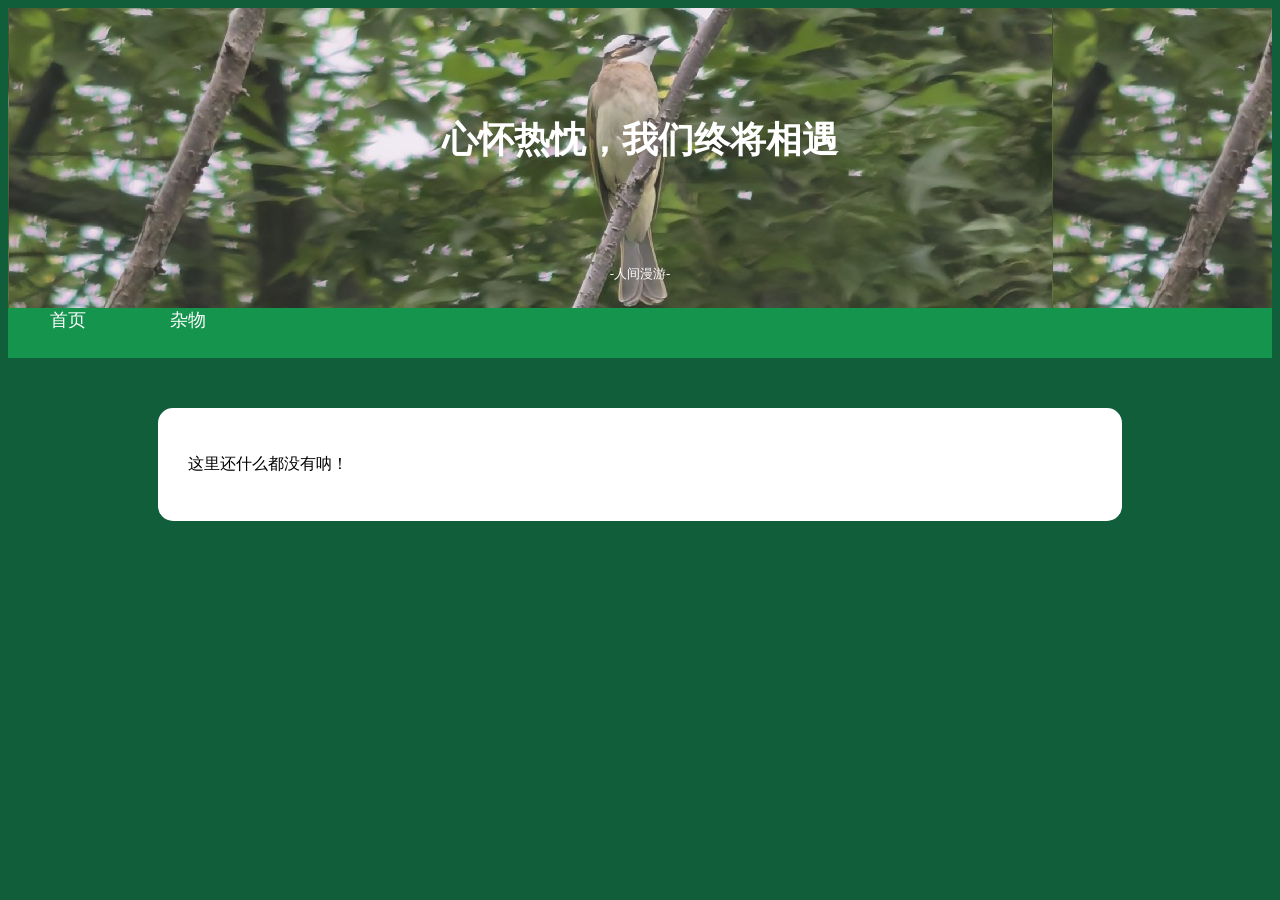
<file: index.html>
<!DOCTYPE html>
<html>
    <head>
        <meta charset="utf-8">
        <title>GuAn3Na</title>
        <link type="text/css" rel="stylesheet" href="guan3na-styles.css">
    </head>

    <body style="background-color: rgb(16,95,58);">
        <!--头部-->
<div class="header">
        <br>
        <br>
        <br>
        <br>
    <h1>心怀热忱，我们终将相遇</h1>
    <br>
    <br>
    <br>
    <p style="font-size: small">-人间漫游-</p>  
</div>
<!--导航栏-->
<div class="nav">
    <ul>
        <li><a href="https://guan3na.github.io/">首页</a></li>
        <li><a href="https://guan3na.github.io/resources">杂物</a></li>
    </ul>
</div>
<!--主体--><!--记得换图片 加图标-->
    <div class="card">
        <p>这里还什么都没有呐！</p>
    </div>
</div>
    </body>


</html>
</file>
<file: guan3na-styles.css>
h2{
    text-align: center;
    color: white;
}
a{
    color: rgb(21, 148, 78);
}
a:hover{
    color: rgb(28, 173, 93);
}
.header{
    background-image: url(header.jpg);
    color: white;
    font-size: large;
    height: 300px;
    text-align: center;
    margin: 0;
    padding: 0;
}
.nav li a{
    text-decoration: none;
    text-align: center;
    display: block;
    width: 120px;
    font-size: large;
    color: white;
    height: 50px ;
    background-color: rgb(21, 148, 78);
    transition: all 0.5s ease;
}
.nav ul{
    position: sticky;
    display: inline-flex;
    width: 100%;
    list-style-type: none;
    padding: 0;
    margin: 0;
    background-color: rgb(21, 148, 78);
}
.nav li a:hover{
    background-color: rgb(28, 173, 93);
}
.introduction1{
    background-color: rgb(16,95,58);
    text-align: center;
    color: white;
    width: 50%;
    float: left;
    height: 600px;
}
.introduction2{
    background-color: rgb(16,95,58);
    text-align: center;
    color: white;
    width: 50%;
    float: right;
    height: 600px;
}
.line{
    width:100%;
    background-color: rgb(16,95,58);
    text-align: center;
    color: white;
}
.card{
    margin-top: 50px;
    border-radius: 15px;
    margin-left: 150px;
    margin-right: 150px;
    background-color: white;
    padding: 30px;
}
@media screen and (max-width:600px) {
    .introduction1{
        width: 100%;
        height: auto;
    }
    .introduction2{
        width: 100%;
        height: auto;
    }
    .card{
        margin: 10px;
    }
}
</file>
